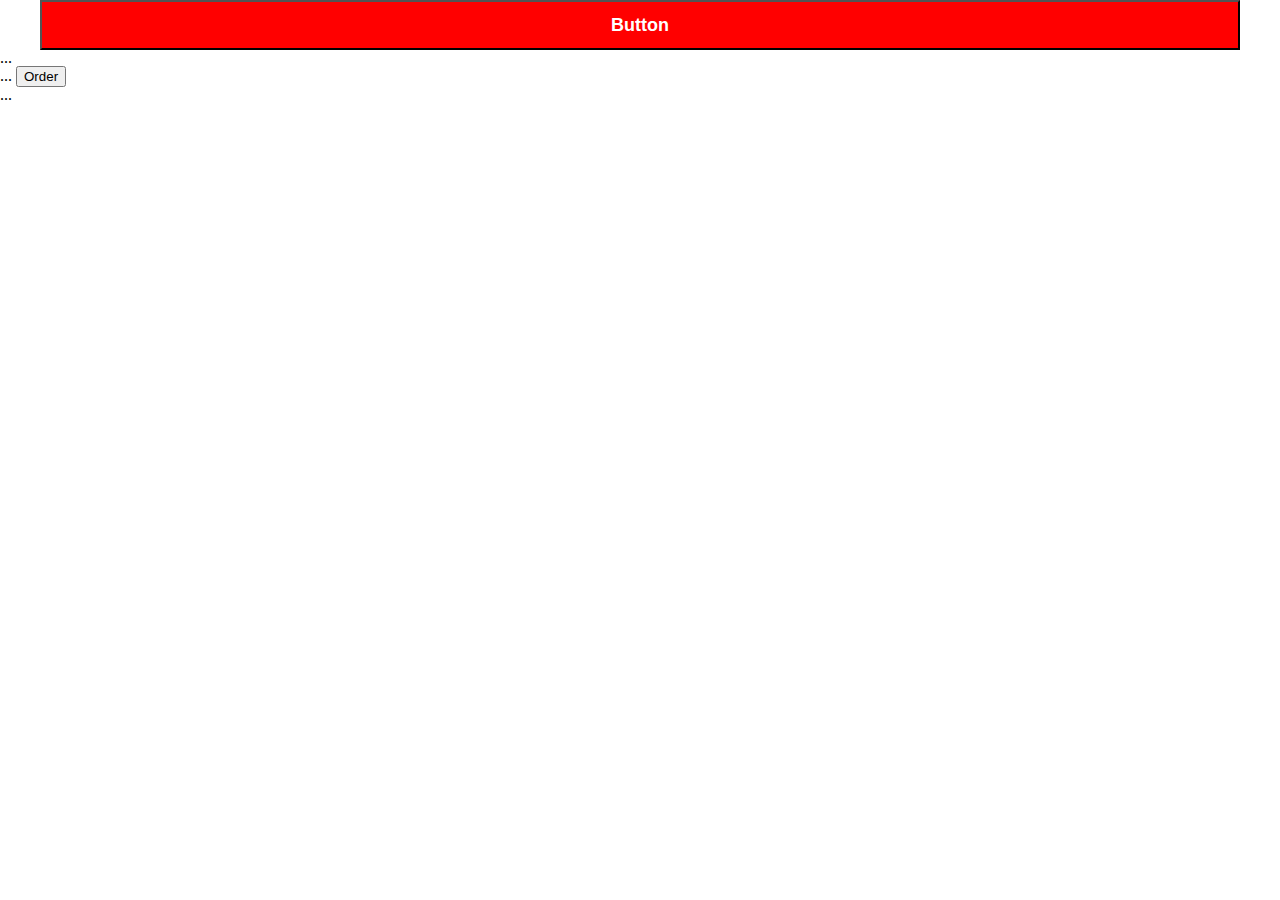
<file: card.html>
<!DOCTYPE html>
<html lang="en">

<head>

    <!-- Yandex.Metrika counter -->
    <script type="text/javascript">
        (function (m, e, t, r, i, k, a) {
            m[i] = m[i] || function () { (m[i].a = m[i].a || []).push(arguments) };
            m[i].l = 1 * new Date();
            for (var j = 0; j < document.scripts.length; j++) { if (document.scripts[j].src === r) { return; } }
            k = e.createElement(t), a = e.getElementsByTagName(t)[0], k.async = 1, k.src = r, a.parentNode.insertBefore(k, a)
        })(window, document, 'script', 'https://mc.webvisor.org/metrika/tag_ww.js?id=106270726', 'ym');

        ym(106270726, 'init', { ssr: true, webvisor: true, trackHash: true, clickmap: true, ecommerce: "dataLayer", accurateTrackBounce: true, trackLinks: true });
    </script>
    <noscript>
        <div><img src="https://mc.yandex.ru/watch/106270726" style="position:absolute; left:-9999px;" alt="" /></div>
    </noscript>
    <!-- /Yandex.Metrika counter -->




    <meta charset="UTF-8">
    <meta name="viewport" content="width=device-width, initial-scale=1.0">
    <title>Document</title>
    <link rel="stylesheet" href="card.css">
</head>

<body>

    <div class="container">
        <button class="button1">Button</button>
    </div>


    ...
    <form action="button_send">
        ...
        <input type="button" id="orderButton" value="Order" />

        <script>
            document.addEventListener('DOMContentLoaded', function () {
                var btn = document.getElementById('orderButton');
                if (btn) {
                    btn.addEventListener('click', function () {
                        // Вызываем цель Метрики
                        ym(106270726, 'reachGoal', 'button_send');
                        console.log('Goal sent');
                    });
                }
            });
        </script>
    </form>
    ...

</body>


</html>
</file>
<file: card.css>
/* http://meyerweb.com/eric/tools/css/reset/
   v2.0 | 20110126
   License: none (public domain)
*/

html,
body,
div,
span,
applet,
object,
iframe,
h1,
h2,
h3,
h4,
h5,
h6,
p,
blockquote,
pre,
a,
abbr,
acronym,
address,
big,
cite,
code,
del,
dfn,
em,
img,
ins,
kbd,
q,
s,
samp,
small,
strike,
strong,
sub,
sup,
tt,
var,
b,
u,
i,
center,
dl,
dt,
dd,
ol,
ul,
li,
fieldset,
form,
label,
legend,
table,
caption,
tbody,
tfoot,
thead,
tr,
th,
td,
article,
aside,
canvas,
details,
embed,
figure,
figcaption,
footer,
header,
hgroup,
menu,
nav,
output,
ruby,
section,
summary,
time,
mark,
audio,
video {
    margin: 0;
    padding: 0;
    border: 0;
    font-size: 100%;
    font: inherit;
    vertical-align: baseline;
}

/* HTML5 display-role reset for older browsers */
article,
aside,
details,
figcaption,
figure,
footer,
header,
hgroup,
menu,
nav,
section {
    display: block;
}

body {
    line-height: 1;
}

ol,
ul {
    list-style: none;
}

blockquote,
q {
    quotes: none;
}

blockquote:before,
blockquote:after,
q:before,
q:after {
    content: '';
    content: none;
}

table {
    border-collapse: collapse;
    border-spacing: 0;
}

.container {
    width: 100%;
    max-width: 1200px;
    margin: 0 auto;
    background-color: rgb(255, 0, 0);
}



.button1 {
    width: 100%;
    max-width: 1200px;
    height: 50px;
    font-size: large;
    margin: 0 auto;
    background-color: rgb(255, 0, 0);
    color: rgb(255, 255, 255);
    font-weight: 700;
}
</file>
